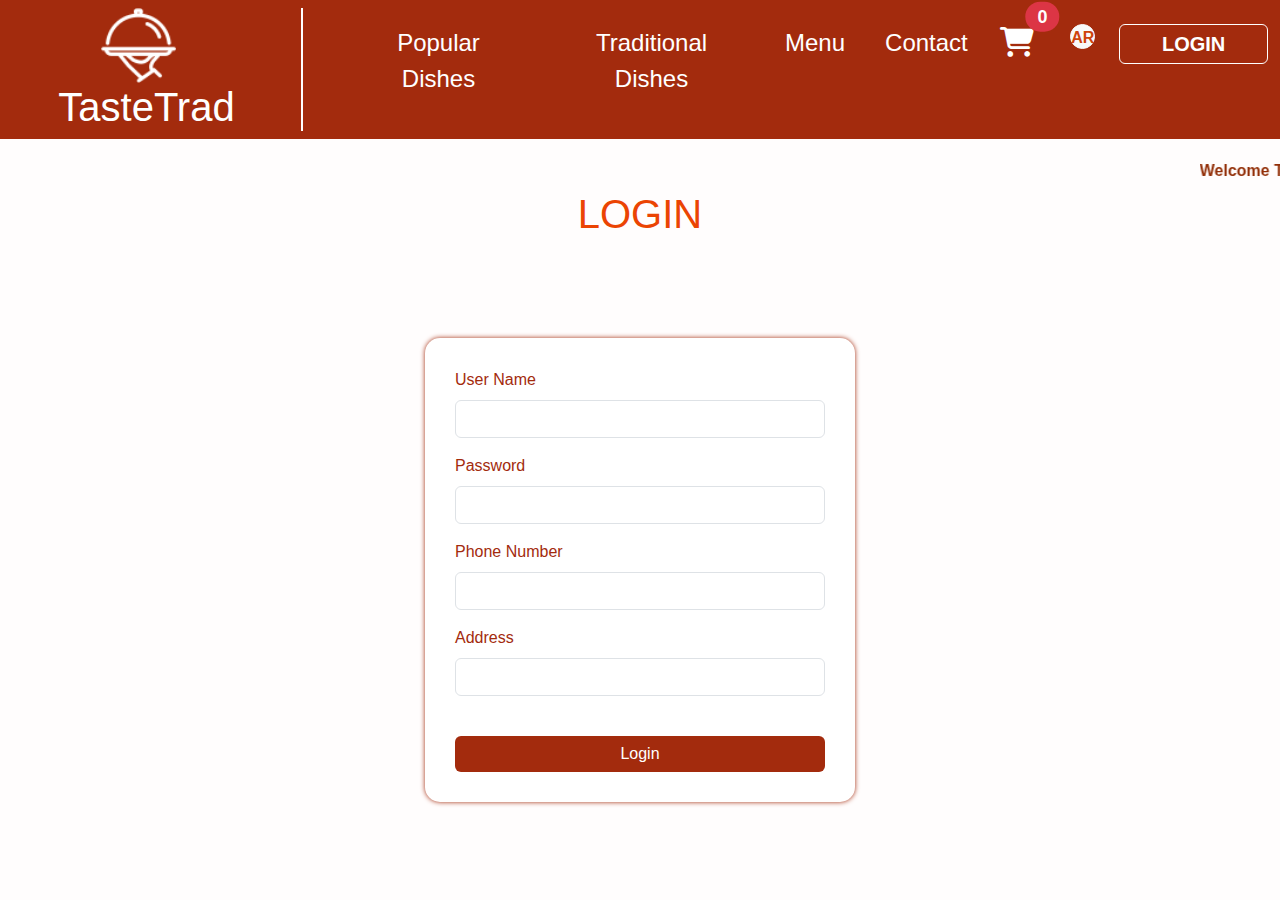
<file: login.html>
<!DOCTYPE html>
<html lang="en">

<head>
    <meta charset="UTF-8">
    <meta name="viewport" content="width=device-width, initial-scale=1.0">
    <title>TasteTrad - Login</title>
    <link rel="stylesheet" href="css/all.min.css">
    <link rel="stylesheet" href="css/bootstrap.min.css">
    <link rel="stylesheet" href="css/style.css">
    <link rel="stylesheet" href="https://cdnjs.cloudflare.com/ajax/libs/font-awesome/6.5.0/css/all.min.css">

</head>

<body>
    <header>

        <nav class="navbar navbar-expand-lg text-center w-100 first-nav h-100"
            style="background-color: #a32b0d; color: white;">
            <div class="container-fluid">
                <button class="navbar-toggler" type="button" data-bs-toggle="collapse"
                    data-bs-target="#navbarSupportedContent" aria-controls="navbarSupportedContent"
                    aria-expanded="false" aria-label="Toggle navigation">
                    <span class="navbar-toggler-icon"></span>
                </button>

                <div class="collapse navbar-collapse" id="navbarSupportedContent">
                    <div style="border-right: 2px solid white; padding-right: 20px;"><a class="navbar-brand"
                            href="#"><img src="images/food-delivery.png" alt="Logo"></a>
                        <span class="display-6">TasteTrad </span>
                    </div>
                    <ul class="navbar-nav  ms-5 mb-2 me-4 mb-lg-0 h-100 fs-5">
                        <li class="nav-item me-4">
                            <a class="nav-link " href="index.html">Popular Dishes</a>
                        </li>
                        <li class="nav-item me-4">
                            <a class="nav-link" href="traditionalDishes.html">Traditional Dishes</a>
                        </li>
                        <li class="nav-item me-4">
                            <a class="nav-link" href="#">Menu</a>
                        </li>

                        <li class="nav-item">
                            <a class="nav-link" href="#">Contact</a>
                        </li>
                        &nbsp;&nbsp;&nbsp;
                        <li class="nav-item">
                            <a class="nav-link position-relative" href="#">
                                <i class="fa-solid fa-cart-shopping fa-lg"></i>
                                <span
                                    class="position-absolute top-0 start-100 translate-middle badge rounded-pill bg-danger">
                                    0
                                </span>
                            </a>
                        </li>&nbsp;&nbsp;&nbsp;&nbsp;&nbsp;
                        <li class="nav-item">
                            <a href="#" class="btn btn-light rounded-circle fw-bold"
                                style="width: 25px; height: 25px; padding: 0; text-align: center; line-height: 25px; color: #ce430c;">
                                AR
                            </a>
                        </li>


                    </ul>
                    <a id="login" class=" ms-auto ms-4 px-3 py-1 rounded fs-5 fw-bold " id="active" href="#">LOGIN</a>
                </div>


            </div>

        </nav>

        <marquee class="our" behavior="scroll" direction="left" scrollamount="10">
            <strong>Welcome to our website! </strong>
            <i class="fa-regular fa-clock mx-2"></i> <strong>8:00 AM - 11:59 PM</strong>
            <i class="fa-solid fa-motorcycle mx-2"></i> <strong>Fast delivery to your doorstep</strong>
        </marquee>
        
        <H1>Login</H1>
    </header>
    <meta charset="UTF-8">
    <title>Login</title>
    <div class="login-container text-center">
        <form>
            <div class="mb-3 text-start">
                <label for="userName" class="form-label label-orange">User Name</label>
                <input type="text" class="form-control" id="userName">
            </div>
            <div class="mb-3 text-start">
                <label for="password" class="form-label label-orange">Password</label>
                <input type="password" class="form-control" id="password">
            </div>
            <div class="mb-3 text-start">
                <label for="PhoneNumber" class="form-label label-orange">Phone Number</label>
                <input type="tel" class="form-control" id="PhoneNumber">
            </div>
            <div class="mb-3 text-start">
                <label for="Address" class="form-label label-orange">Address</label>
                <input type="text" class="form-control" id="Address">
            </div>
            <br>
            <button type="submit" class="btn btn-custom w-100">Login</button>
        </form>
    </div>



</body>

</html>
</file>
<file: css/style.css>
body {
    font-family: Dubai, Arial, sans-serif;
    background-color: #fffdfd;
    padding: 0;
    margin: 0;

}

a {
    transition: 0.25s;
}

a:hover {
    transition: 0.25s;
}

i {
    transition: 0.4s;
}

i:hover {
    transition: 0.4s;
}

header {
    text-align: center;
    margin: 0;
    padding-bottom: 10px;
}

header .our {
    color: #922f08;
    margin: 0;
    padding-top: 20px;
    text-transform: capitalize;
    font-size: 16px;
}

header #search {
    background-color: #a32b0d;
    color: white;
}

header #search:hover {
    background-color: #ce430c;
    color: white;
}

header #searchText:focus {
    border: 1px solid #ce430c;
    box-shadow: 0 0 5px #ce430c;
}

header h1 {
    color: #eb4403;
    text-transform: uppercase;
    margin: 0 0 10px 0;
}

.col {
    height: 465px;
}

.card {
    margin: 0;
    border-radius: 0;
}

.price-cart .btn:hover {
    background-color: #ce430c;
    color: white;
    transition: 0.5s;
}

.rating-food ul {
    color: rgb(209, 209, 139);
    list-style: none;
    padding: 0;
    margin: 0;
}

.card-title {
    color: #ce430c;
}

.price {
    color: #2c0d01;
}

.add-to-cart {
    background-color: #a32b0d;
    color: #ffffff;
}

.navbar .container-fluid .navbar-brand img {
    width: 75px;
}

.first-nav {
    background-color: #a13409;
    color: white;
    height: 50px;
}

.navbar .nav-link {
    color: white !important;
    font-weight: 500;
}


.first-nav #active {
    color: #2c0d01 !important;
}

.first-nav .navbar-collapse {
    align-items: baseline;
}

.first-nav .navbar-nav li {
    font-weight: bold;
    font-size: 24px;
}

.first-nav .navbar-nav li a:hover {
    color: #2c0d01 !important;
}

.first-nav #login {
    text-decoration: none;
    background-color: #a32b0d;
    color: white;
    border: #ffffff 1px solid;
    width: 150px;
}

.first-nav #login:hover {
    text-decoration: none;
    background-color: white;
    color: #a32b0d !important;
}


.login-container {
    max-width: 430px;
    margin: 80px auto;
    padding: 30px;
    border-radius: 15px;
    box-shadow: 0 0 5px #a32b0d;
    background-color: #ffffff;
}

.label-orange {
    color: #a32b0d;
}

.btn-custom {
    background-color:#a32b0d;
    color: white;
    border: none;
}

.btn-custom:hover {
    background-color:#a32b0d;
}

footer,
footer #rating {
    color: #a32b0d
}

footer #rating:focus,
footer #comments:focus {
    border: 1px solid #ce430c;
    box-shadow: 0 0 5px #ce430c;
}

footer #ratingBtn,
footer #commentBtn {
    background-color: #a32b0d;
    color: #ffffff;
}

footer #ratingBtn:hover,
footer #commentBtn:hover {
    background-color: #ce430c;
    color: white;
}

.rights {
    background-color: #a32b0d;
    color: rgb(255, 255, 255);
    height: 40px;
    width: 100%;
}
</file>
